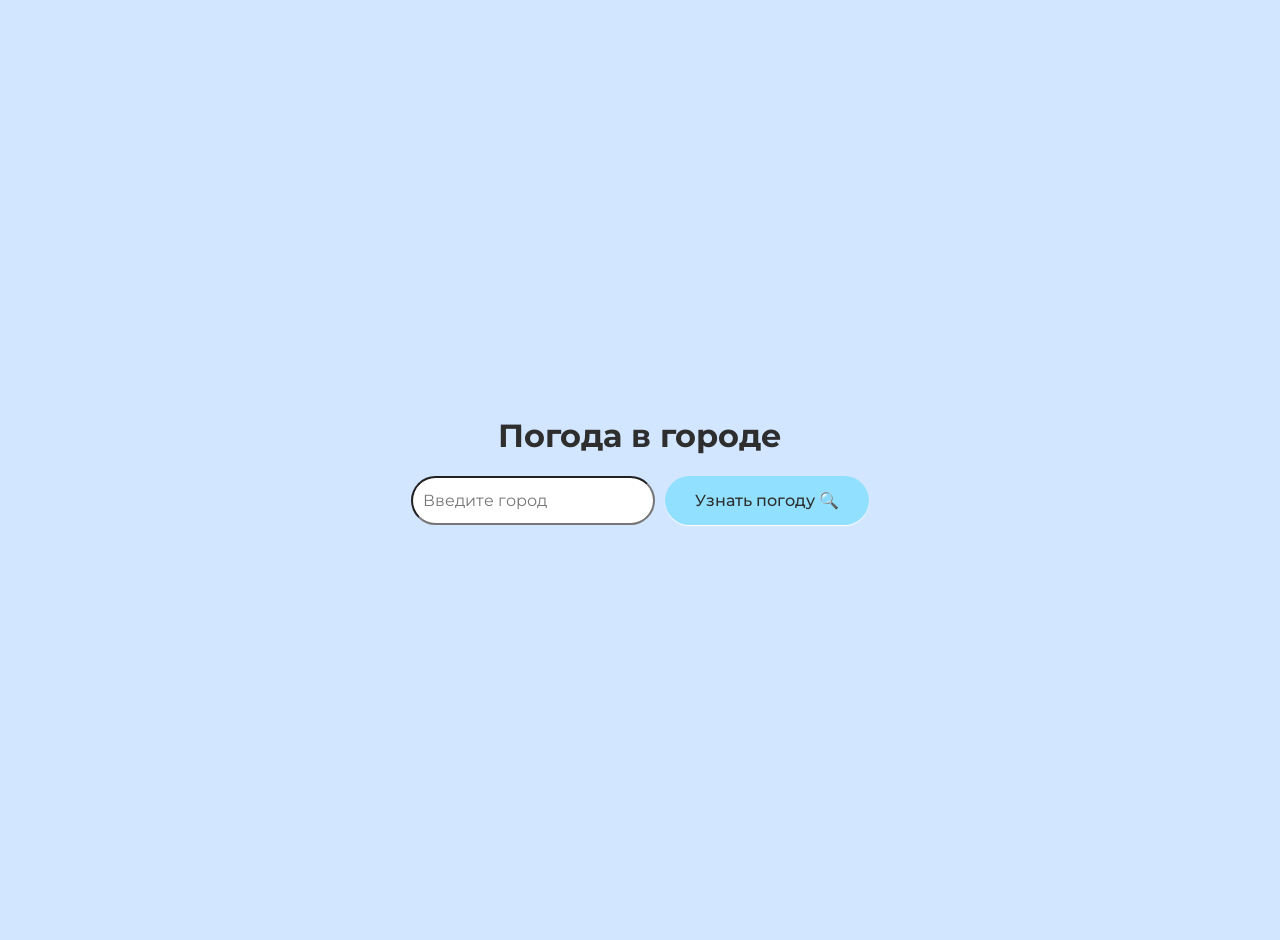
<file: index.html>
<!DOCTYPE html>
<html lang="ru">
<head>
<link rel="preconnect" href="https://fonts.googleapis.com">
<link rel="preconnect" href="https://fonts.gstatic.com" crossorigin>
<link href="https://fonts.googleapis.com/css2?family=Montserrat:ital,wght@0,100..900;1,100..900&display=swap" rel="stylesheet">
 <meta charset="UTF-8" />
 <meta name="viewport" content="width=device-width,
initial-scale=1.0" />
 <title>Погода в городе</title>
 <link rel="stylesheet" href="style.css" />
</head>
<body>
 <div class="container">
 <h1>Погода в городе</h1>
 <div class="search">
 <input type="text" id="cityInput"
placeholder="Введите город" />
 <button id="searchBtn">Узнать погоду 🔍</button>
 </div>
 <div id="result"></div>
 </div>
 <script src="script.js"></script>
</body>
</html>
</file>
<file: style.css>
body {
    margin: 0;
    font-family: Montserrat;
    background: #d2e6ff;
    min-height: 100vh;
    display: flex;
    justify-content: center;
    align-items: center;
    padding: 20px;
   }
   .container {
    max-width: 700px;
    margin: 40px auto;
    padding: 20px;
   }
   h1 {
    text-align: center;
    color: rgb(46, 46, 46);
   }
   .search {
    display: flex;
    font-family: Montserrat;
    color: rgb(46, 46, 46);
    gap: 10px;
    margin-bottom: 20px;
   }
   input {
    font-family: Montserrat;
    flex: 1;
    padding: 10px;
    font-size: 16px;
    border-radius: 50px;
   }
   button {
    padding: 15px 30px;
    font-size: 16px;
    font-family: Montserrat;
    font-weight: 500;
    background: rgb(145, 224, 255);
    color: rgb(46, 46, 46);
    border: none;
    border-radius: 50px;
    cursor: pointer;
    display: flex;
    align-items: center;
    gap: 8px;
    box-shadow: 0 1px 1px rgb(255, 255, 255);
   }
   .card {
    font-family: Montserrat;
    font-size: 40px;
    background: white;
    border-radius: 12px;
    padding: 20px;
   }
   .error {
    color: crimson;
    font-weight: bold;
   }
</file>
<file: styles.css>
body {
    margin: 0;
    font-family: Montserrat;
    background: #d2e6ff;
    min-height: 100vh;
    display: flex;
    justify-content: center;
    align-items: center;
    padding: 20px;
   }
   .container {
    max-width: 700px;
    margin: 40px auto;
    padding: 20px;
   }
   h1 {
    text-align: center;
    color: rgb(46, 46, 46);
   }
   .search {
    display: flex;
    font-family: Montserrat;
    color: rgb(46, 46, 46);
    gap: 10px;
    margin-bottom: 20px;
   }
   input {
    font-family: Montserrat;
    flex: 1;
    padding: 10px;
    font-size: 16px;
    border-radius: 50px;
   }
   button {
    padding: 15px 30px;
    font-size: 16px;
    font-family: Montserrat;
    font-weight: 500;
    background: rgb(145, 224, 255);
    color: rgb(46, 46, 46);
    border: none;
    border-radius: 50px;
    cursor: pointer;
    display: flex;
    align-items: center;
    gap: 8px;
    box-shadow: 0 1px 1px rgb(255, 255, 255);
   }
   .card {
    font-family: Montserrat;
    font-size: 40px;
    background: white;
    border-radius: 12px;
    padding: 20px;
   }
   .error {
    color: crimson;
    font-weight: bold;
   }
</file>
